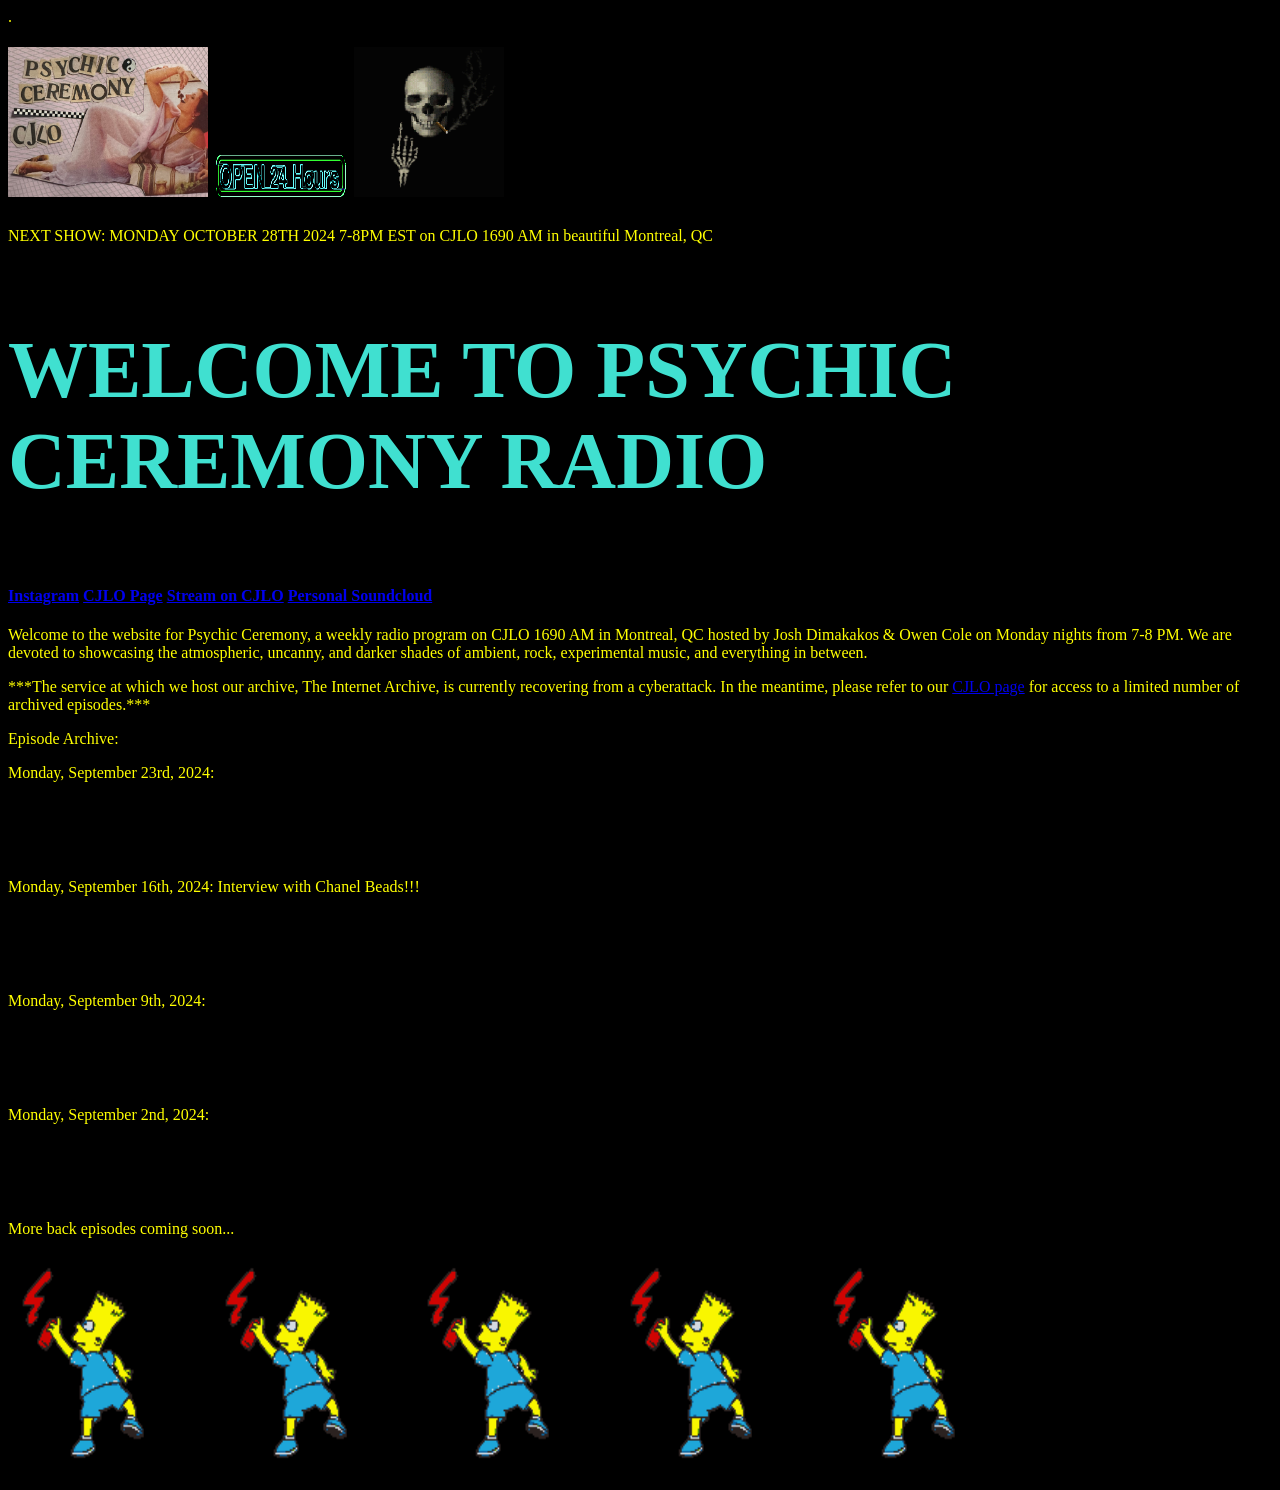
<file: index.html>
<!DOCTYPE html>
<html>

<link rel="stylesheet" type="text/css" href="styleguide.css">
<!link to css for background colour>

<head>
<title>My First Webpage</title>
<meta charset="UTF-8">
<meta name="Josh Dimakakos" content="This is my fun vanity site where I link my radio show and music. enjoy.">.
</header>
<!notes for the webpage i think>

<h1>
  <img src="logo1.jpg" alt="psychic ceremony logo" height="150" width="200">
<img src="open24hours.gif" alt="open 24 hours" height="42" width="130">
<img src="smokingskull.gif" alt="cool skull slonking" height="150" width="150">
</h1>

<p>
  NEXT SHOW: MONDAY OCTOBER 28TH 2024 7-8PM EST on CJLO 1690 AM in beautiful Montreal, QC
</p>
  
<h2> 

</h2> 

<h3>
WELCOME TO PSYCHIC CEREMONY RADIO
</h3>
  
<h4>
  
<a href="https://www.instagram.com/psychic_ceremony/">Instagram</a>

<a href="http://www.cjlo.com/shows/psychic-ceremony">CJLO Page</a>

<a href="http://www.cjlo.com/">Stream on CJLO</a>

<a href="https://soundcloud.com/joshua-dimakakos">Personal Soundcloud</a>

  
</h4>
  
<p>
Welcome to the website for Psychic Ceremony, a weekly radio program on CJLO 1690 AM in Montreal, QC 
  hosted by Josh Dimakakos & Owen Cole on Monday nights from 7-8 PM. We are devoted to showcasing the atmospheric, uncanny, and darker 
  shades of ambient, rock, experimental music, and everything in between. 

</p>

</p>
  ***The service at which we host our archive, The Internet Archive, is currently recovering from a cyberattack. In the meantime, 
  please refer to our <a href="http://www.cjlo.com/shows/psychic-ceremony">CJLO page</a> for access to a limited number of archived episodes.***

<p>
Episode Archive:
</p>

<p>Monday, September 23rd, 2024:</p>
<iframe src="https://archive.org/embed/tr-20240923-200000" width="500" height="60" frameborder="0" webkitallowfullscreen="true" mozallowfullscreen="true" allowfullscreen></iframe>

<p>Monday, September 16th, 2024: Interview with Chanel Beads!!!</p>
<iframe src="https://archive.org/embed/tr-20240916-200000" width="500" height="60" frameborder="0" webkitallowfullscreen="true" mozallowfullscreen="true" allowfullscreen></iframe>

<p>Monday, September 9th, 2024:</p>  
<iframe src="https://archive.org/embed/tr-20240909-200000" width="500" height="60" frameborder="0" webkitallowfullscreen="true" mozallowfullscreen="true" allowfullscreen></iframe>

<p>Monday, September 2nd, 2024:</p>
<iframe src="https://archive.org/embed/tr-20240902-200000" width="500" height="60" frameborder="0" webkitallowfullscreen="true" mozallowfullscreen="true" allowfullscreen></iframe>
  
<p>More back episodes coming soon...</p>
  
<h6>
<img src="elbarto.gif" alt="elbarto" height="200" width="200">
<img src="elbarto.gif" alt="elbarto" height="200" width="200">
<img src="elbarto.gif" alt="elbarto" height="200" width="200">
<img src="elbarto.gif" alt="elbarto" height="200" width="200">
<img src="elbarto.gif" alt="elbarto" height="200" width="200">
</h6>
</html>
</file>
<file: styleguide.css>
body {
background-color: black;
color: yellow;
}



h3{
	color: turquoise;
	font-size: 5em;
}
</file>
